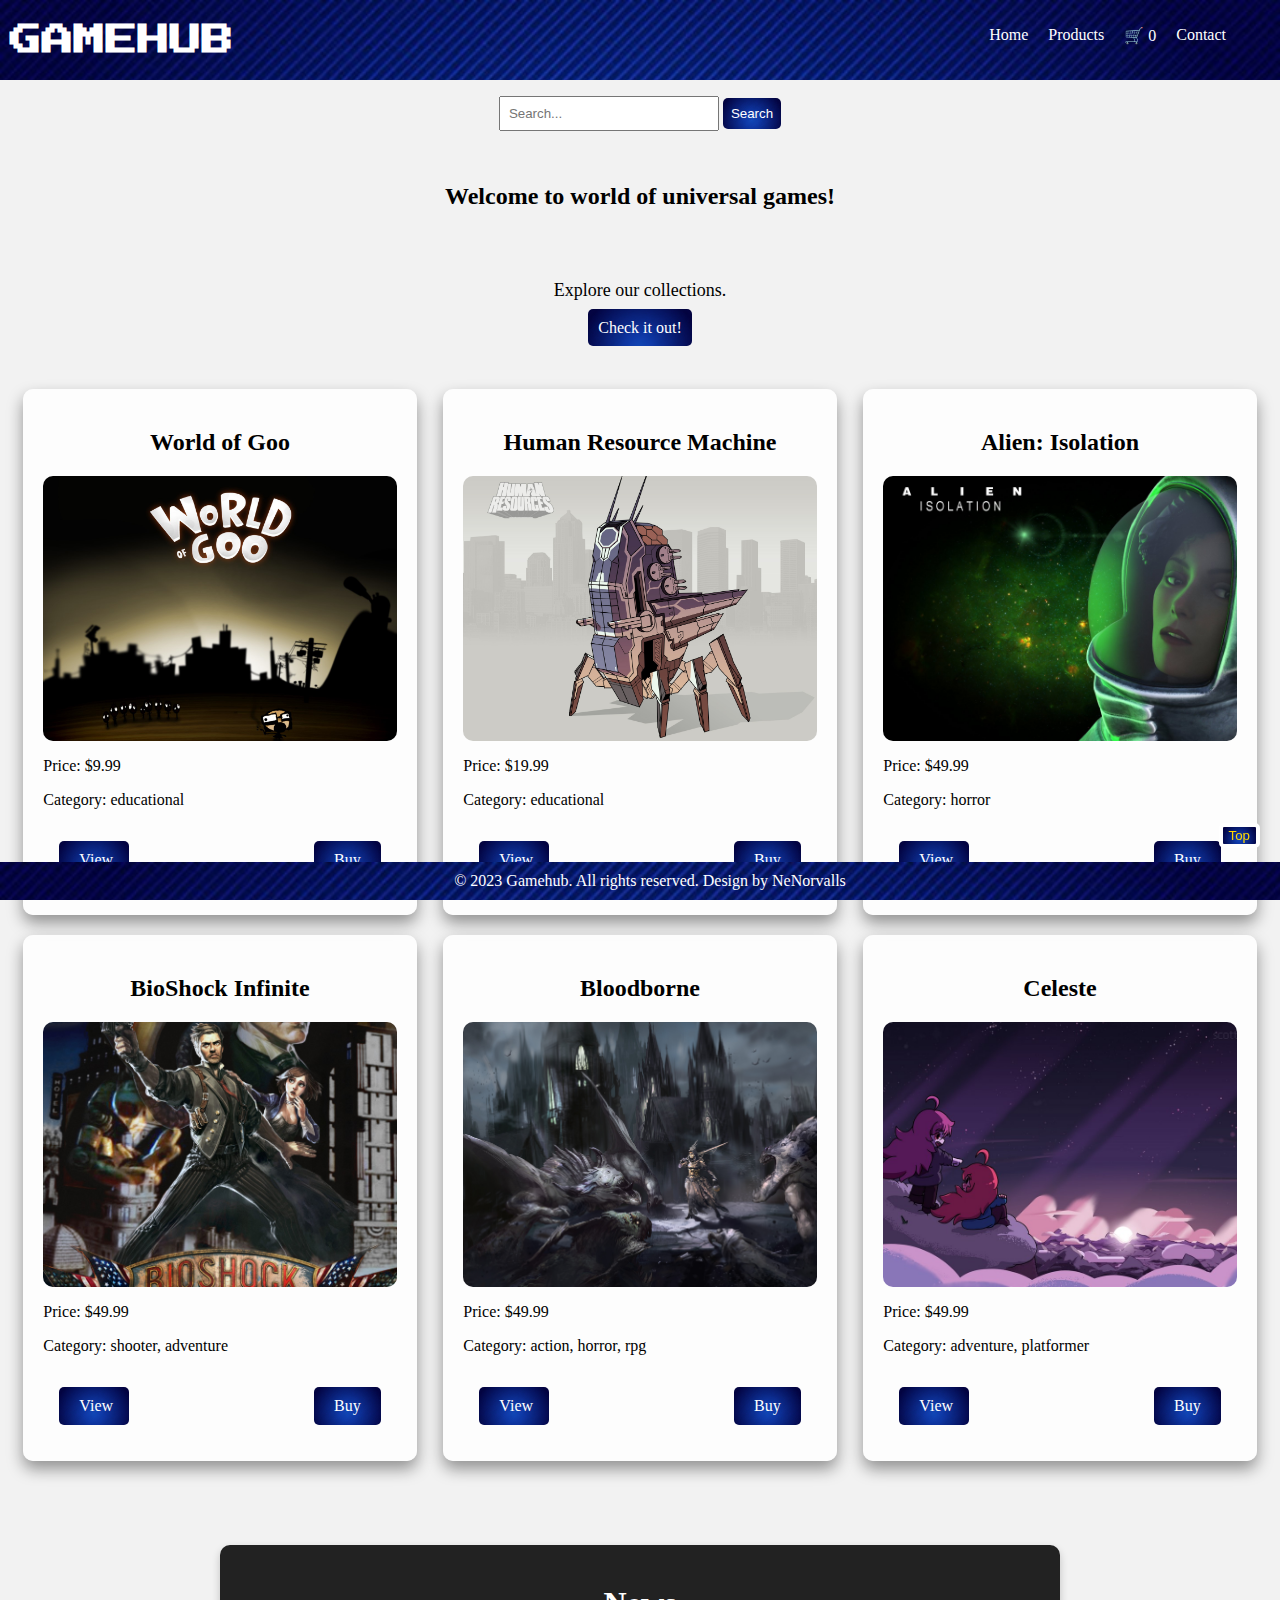
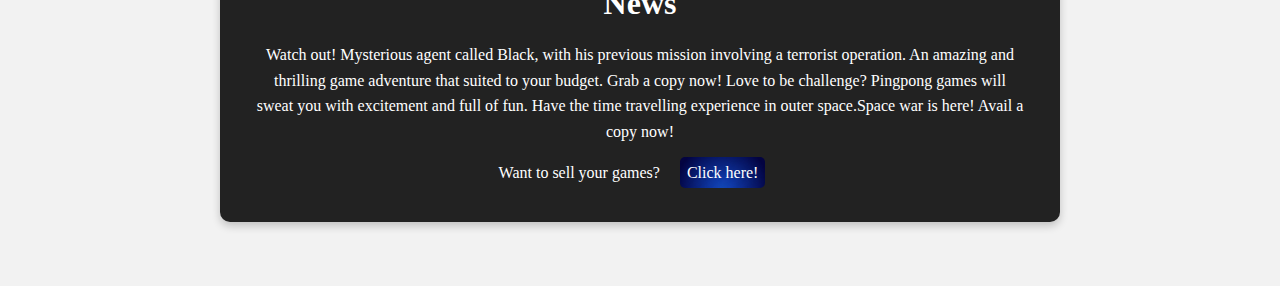
<file: index.html>
<!DOCTYPE html>
<html lang="en">
  <head>
    <meta charset="UTF-8" />
    <meta name="viewport" content="width=device-width, initial-scale=1.0" />
    <title>GameHub</title>
    <link rel="stylesheet" href="./styles.css">
   
  </head>
  <body>
    <header>
      <h1 class="logoText">GAMEHUB</h1>
      <button class="hamburger" id="hamburgerButton">&#9776;</button>
      <nav class="navContainer">
        <ul>
          <li><a href="/">Home</a></li>
          <li><a href="./pages/products.html">Products</a></li>
          <li class="cart">
            <a href="./pages/cart.html" id="cart-icon" onclick="toggleCartPage()">
              🛒 <span id="cart-count">0</span>
            </a>
          </li>          
          <li><a href="./pages/contact.html">Contact</a></li>
        </ul>
      </nav>
    </header>
    
    <div class="searchContainer">
      <input type="text" placeholder="Search..." />
      <button type="button" class="searchButton">Search</button>
    </div>
  
    <div class="modal-container" id="modalContainer">
        <ul class="searchResults"></ul>
      </div>
    </div>
    
      <h2>Welcome to world of universal games!</h2>

      <div class="buttonContainer">
        <p class="check-out">Explore our collections.</p>
        <a class="checkButton" href="./pages/products.html">Check it out!</a>
      </div>

    <div id="gameList" class="game-container">

    </div>

    <div class="news-wrapper">
        <div class="news-container">
          <h2 class="news-h2">News</h2>
          <div class="news-paragraph">
            <p>
              Watch out! Mysterious agent called Black, with his previous
              mission involving a terrorist operation. An amazing and thrilling
              game adventure that suited to your budget. Grab a copy now! Love
              to be challenge? Pingpong games will sweat you with excitement and
              full of fun. Have the time travelling experience in outer
              space.Space war is here! Avail a copy now!
            </p>
            <p>
              Want to sell your games?
              <a class="newsButton" href="./pages/sell.html">Click here!</a>
            </p>
          </div>
        </div>
      </div>

      <div>
        <button id="scrollToTopBtn">Top</button>
      </div>
    </main>

    <footer class="footerContainer">
      <span class="footerText">&copy; 2023 Gamehub. All rights reserved.</span>
      <span class="footerText">Design by NeNorvalls</span>
    </footer>
  
    <script type="module" src="./scripts.js"></script>
    <script type="module" src="./header.js"></script>
    <script type="module" src="./data/games.js"></script>
    <script type="module" src="./search.js"></script>
  </body>
</html>
</file>
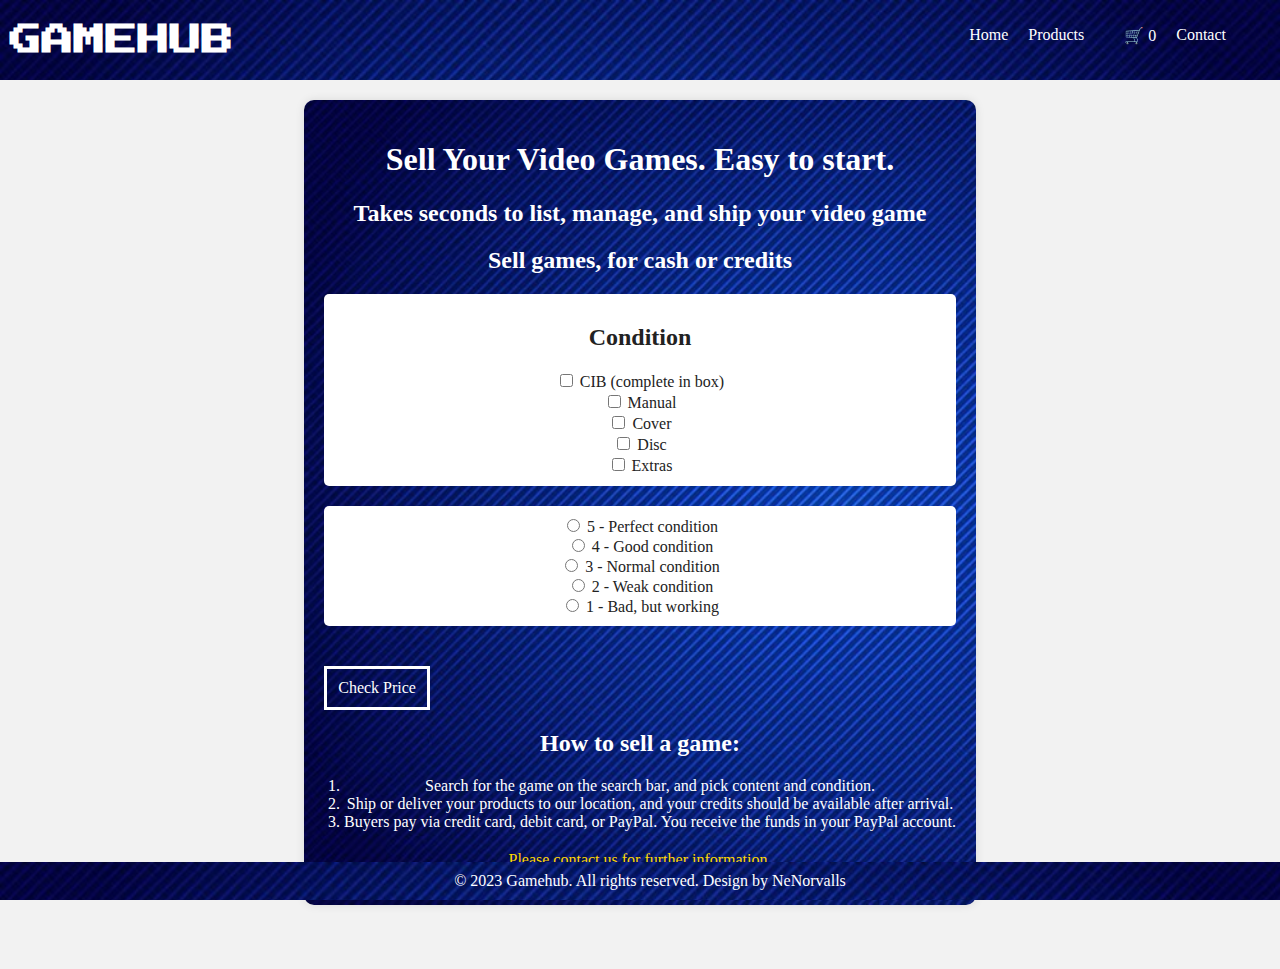
<file: pages/sell.html>
<!DOCTYPE html>
<html lang="en">
  <head>
    <meta charset="UTF-8" />
    <meta name="viewport" content="width=device-width, initial-scale=1.0" />
    <link rel="stylesheet" href="../styles.css" />
    <title>Sell Your Video Games. Easy to start.</title>
  </head>
  <body>
    <header>
      <h1 class="logoText">GAMEHUB</h1>
      <button class="hamburger" id="hamburgerButton">&#9776;</button>
      <nav class="navContainer">
        <ul>
          <li><a href="/">Home</a></li>
          <li><a href="./products.html">Products</a></li>
          <li class="cart">
            <li class="cart">
              <a href="./cart.html" id="cart-icon" onclick="toggleCartPage()">
                🛒 <span id="cart-count">0</span>
              </a>
            </li>  
          <li><a href="./contact.html">Contact</a></li>
        </ul>
      </nav>
    </header>

    <div class="sell-container">
      <h1>Sell Your Video Games. Easy to start.</h1>
      <h2>Takes seconds to list, manage, and ship your video game</h2>

      <section class="sell-section">
        <div>
          <h2>Sell games, for cash or credits</h2>
        </div>

        <div class="flexwrap-sell">
          <div class="content">
            <h2>Condition</h2>
            <input class="sell-checkbox" type="checkbox" id="cib" name="cib" />
            <label for="cib">CIB (complete in box)</label><br />
            <input
              class="sell-checkbox"
              type="checkbox"
              id="manual"
              name="manual"
            />
            <label for="manual">Manual</label><br />
            <input
              class="sell-checkbox"
              type="checkbox"
              id="cover"
              name="cover"
            />
            <label for="cover">Cover</label><br />
            <input
              class="sell-checkbox"
              type="checkbox"
              id="disc"
              name="disc"
            />
            <label for="disc">Disc</label><br />
            <input
              class="sell-checkbox"
              type="checkbox"
              id="extras"
              name="extras"
            />
            <label for="extras">Extras</label>
          </div>

          <div class="condition">
            <input type="radio" id="5" name="condition" value="5" />
            <label for="5">5 - Perfect condition</label><br />
            <input type="radio" id="4" name="condition" value="4" />
            <label for="4">4 - Good condition</label><br />
            <input type="radio" id="3" name="condition" value="3" />
            <label for="3">3 - Normal condition</label><br />
            <input type="radio" id="2" name="condition" value="2" />
            <label for="2">2 - Weak condition</label><br />
            <input type="radio" id="1" name="condition" value="1" />
            <label for="1">1 - Bad, but working</label>
          </div>
        </div>

        <div class="price-btn-container">
          <a class="price-btn" href="./product.html">Check Price</a>
        </div>

        <h2>How to sell a game:</h2>
        <div class="sell-game-container">
          <ol>
            <li>
              Search for the game on the search bar, and pick content and
              condition.
            </li>
            <li>
              Ship or deliver your products to our location, and your credits
              should be available after arrival.
            </li>
            <li>
              Buyers pay via credit card, debit card, or PayPal. You receive the
              funds in your PayPal account.
            </li>
          </ol>
        </div>

        <p class="please-contact-p">
          <a class="please-contact" href="./contact.html"
            >Please contact us for further information.</a
          >
        </p>
      </section>
    </div>

    <footer class="footerContainer">
      <span class="footerText">&copy; 2023 Gamehub. All rights reserved.</span>
      <span class="footerText">Design by NeNorvalls</span>
    </footer>
  </body>
</html>
</file>
<file: styles.css>
@import url("https://fonts.googleapis.com/css2?family=Open+Sans:ital,wght@0,300;0,400;0,600;0,700;1,300;1,400;1,600;1,700&display=swap");
@import url("https://fonts.googleapis.com/css2?family=Press+Start+2P&display=swap");

body {
  margin: 0;
  padding: 0;
  background-color: #f2f2f2;
  display: flex;
  flex-direction: column;
  min-height: 100vh;
  box-sizing: border-box;
}

header {
  background-color: #333;
  display: flex;
  justify-content: space-between;
  align-items: center;
}

header,
footer {
  padding: 10px;
  text-align: center;
}

/* ================================================= LogoTExt */
.logoText {
  margin: 0;
  float: left;
  font-family: "Press Start 2P", sans-serif !important;
  font-size: 2rem;
}

@media screen and (max-width: 768px) {
  .logoText {
    font-size: 1.5rem;
    margin: 0.5rem;
  }
}

/* ================================================== Hamburger */
.hamburger {
  background: none;
  border: none;
  cursor: pointer;
  display: none;
  transition: transform 0.3s ease-in-out;
  font-size: 1.5em;
}

@media screen and (max-width: 900px) {
  .navContainer ul {
    display: none;
    flex-direction: column;
    text-align: center;
    background-color: #222;
    padding: 10px;
    position: absolute;
    top: 60px;
    left: 0;
    z-index: 1;
    text-align: left;
  }

  .navContainer ul.show {
    display: flex;
  }

  .navContainer ul li {
    margin: 10px 0;
  }

  .hamburger {
    display: block;
    margin-left: auto;
    background: none;
    border: none;
  }
}

.hamburger.active {
  transform: rotate(90deg);
}

.navContainer {
  height: 60px;
}

nav ul {
  list-style: none;
  margin: 1.5rem;
  padding: 0;
  display: flex;
  float: right;
  margin-top: 1rem;
}

nav li {
  margin-right: 20px;
  display: inline;
}

nav a {
  text-decoration: none;
}

h2 {
  text-align: center !important;
  margin: 20px 0 !important;
}

/* ====================== Cart Navlinks Styles` */
.cartLink {
  position: relative;
  right: 0;
}

.cart-icon {
  font-size: 20px;
  margin-right: 5px;
}

.cart-count {
  position: fixed;
  border-radius: 10px;
  padding: 5px;
  font-size: 12px;
  margin-left: -7px;
}

/* ====================== Search Styles  */
.searchContainer {
  margin: 1rem;
  text-align: center;
}

.searchContainer input {
  padding: 8px;
  width: 200px;
}

.searchButton {
  padding: 8px;
  border: none;
  border-radius: 5px;
  cursor: pointer;
}

@media screen and (max-width: 768px) {
  .searchContainer {
    display: flex;
    flex-direction: column;
    align-items: center;
  }

  .searchContainer input {
    margin-bottom: 1rem;
  }
}

/* ======================================================= */
main {
  padding: 20px;
}

/* ============================================ Checkout Styles */
.buttonContainer {
  margin-bottom: 20px;
  text-align: center;
  margin: 2rem;
}

.check-out {
  font-size: 18px;
}

.checkButton {
  padding: 10px;
}

.checkButton,
.newsButton {
  text-decoration: none;
  border-radius: 5px;
}

/* ========================================= Game Card */
.game-container {
  display: flex;
  flex-wrap: wrap;
  justify-content: space-around;
  gap: 20px;
  padding: 20px;
}

.game-card {
  position: relative;
  width: calc(33.33% - 20px);
  box-sizing: border-box;
  background-color: rgba(255, 255, 255, 0.8);
  padding: 20px;
  border-radius: 10px;
  box-shadow: 0 8px 16px rgba(0, 0, 0, 0.4);
  transition: transform 0.3s, box-shadow 0.3s;
}

.game-card:hover {
  transform: scale(1.05);
  box-shadow: 0 12px 20px rgba(0, 0, 0, 0.5);
}

img {
  max-width: 100%;
  border-radius: 10px;
  object-fit: contain;
  display: block;
  margin: 0 auto;
}

.game-details {
  margin-top: 10px;
}

.game-title {
  font-size: 18px;
  font-weight: bold;
}

.game-category {
  font-size: 14px;
  color: #666;
}

.game-price {
  font-size: 16px;
  color: #333;
  margin-top: 5px;
}

/* ============================================ NEWS STYLES */
.news-wrapper {
  max-width: 800px;
  background-color: #222;
  box-shadow: 0 4px 8px rgba(0, 0, 0, 0.2);
  margin: 4rem auto;
  border-radius: 10px;
  overflow: hidden;
  text-align: center;
  padding: 20px;
}

.news-container {
  max-width: 800px;
  margin: 0 auto;
}

.news-h2 {
  font-size: 2em;
  margin-bottom: 20px;
}

.news-paragraph {
  line-height: 1.6;
  margin: 1rem;
}

.newsButton {
  margin: 1rem;
  padding: 7px;
}

@media (max-width: 768px) {
  a.newsButton {
    margin: 0.2rem;
  }
}

@media (max-width: 480px) {
  a.newsButton {
    margin: 0.1rem;
  }
}

@media (max-width: 600px) {
  .news-wrapper {
    padding: 40px 10px;
  }
}

header,
footer,
.checkButton,
.newsButton,
a.view-button,
.searchButton,
buy-button,
.cart-count,
prev-button,
next-button,
.sell-container,
#scrollToTopBtn {
  background-image: url("images/background.jpg") !important;
  background-size: cover;
  background-repeat: no-repeat;
}

.checkButton:hover,
.newsButton:hover,
.searchButton:hover,
add-to-cart-button:hover,
buy-button:hover,
prev-button,
next-button,
a.view-button:hover {
  color: #ffd700 !important;
}

footer {
  background-color: #333;
  text-align: center;
  padding: 10px;
  position: fixed;
  bottom: 0;
  width: 100%;
}

/* ================================Scroll Button */
#scrollToTopBtn {
  position: fixed;
  bottom: 20px;
  right: 20px;
  color: #ffd700;
  border: 4px solid #fff;
  border-radius: 5px;
  cursor: pointer;
  z-index: 999;
  margin-bottom: 2rem;
}

/* =================================== Vew && Buy Buttons */

a.view-button,
buy-button {
  display: inline-block;
  padding: 10px 20px;
  text-decoration: none;
  border-radius: 5px;
  transition: background-color 0.3s, color 0.3s;
  margin: 1rem;
  max-width: 30px;
  text-align: center;
}

@media (max-width: 768px) {
  .game-card {
    width: calc(50% - 20px);
  }
}

@media (max-width: 480px) {
  .game-card {
    width: 100%;
  }
}

buy-button {
  float: right;
  font-size: 16px;
}

@media screen and (max-width: 600px) {
  buy-button {
    float: none;
    display: block;
  }
}

/* ====================================== Search MODAL */
.modal-container {
  top: 0;
  left: 0;
  width: 100%;
  height: 100%;
  justify-content: center;
  align-items: center;
}

/* =============================================== Pagination */
#pagination {
  display: flex;
  justify-content: center;
  margin-bottom: 4rem;
  margin-top: 1rem;
}

prev-button,
next-button {
  padding: 10px 20px;
  border: none;
  border-radius: 5px;
  margin: 0 10px;
  cursor: pointer;
}

/* ================================================== Sell page */
.sell-container {
  max-width: 800px;
  margin: 20px auto;
  padding: 20px;
  border-radius: 10px;
  box-shadow: 0 0 10px rgba(0, 0, 0, 0.1);
  margin-bottom: 4rem;
  text-align: center;
}

.sell-section {
  margin-top: 20px;
}

.flexwrap-sell {
  display: flex;
  flex-wrap: wrap;
}

.content,
.condition {
  flex: 1 1 calc(50% - 10px);
  margin: 0 auto;
  margin-bottom: 20px;
  background-color: #fff;
  color: #222;
  border-radius: 5px;
  padding: 10px;
}

.sell-checkbox {
  margin-bottom: 5px;
}

.price-btn-container {
  margin-top: 20px;
  border: 3px solid #fff;
  max-width: 100px !important;
}

.price-btn {
  display: inline-block;
  text-decoration: none;
  border-radius: 5px;
  padding: 10px;
}

.sell-game-container {
  margin-top: 20px;
}

ol {
  padding-left: 20px;
}

.please-contact-p {
  margin-top: 20px;
}

header,
footer,
.logoText,
.hamburger,
nav a,
.searchButton,
.please-contact,
.price-btn,
.sell-container,
a.view-button,
.news-wrapper,
.checkButton,
.newsButton,
buy-button,
footer,
prev-button,
next-button {
  color: #fff;
}

.please-contact {
  text-decoration: none;
  color: #ffd700;
}

@media (max-width: 600px) {
  .flexwrap-sell {
    flex-direction: column;
  }

  .content,
  .condition {
    flex: 1 1 100%;
    margin-right: 0;
  }
}
</file>
